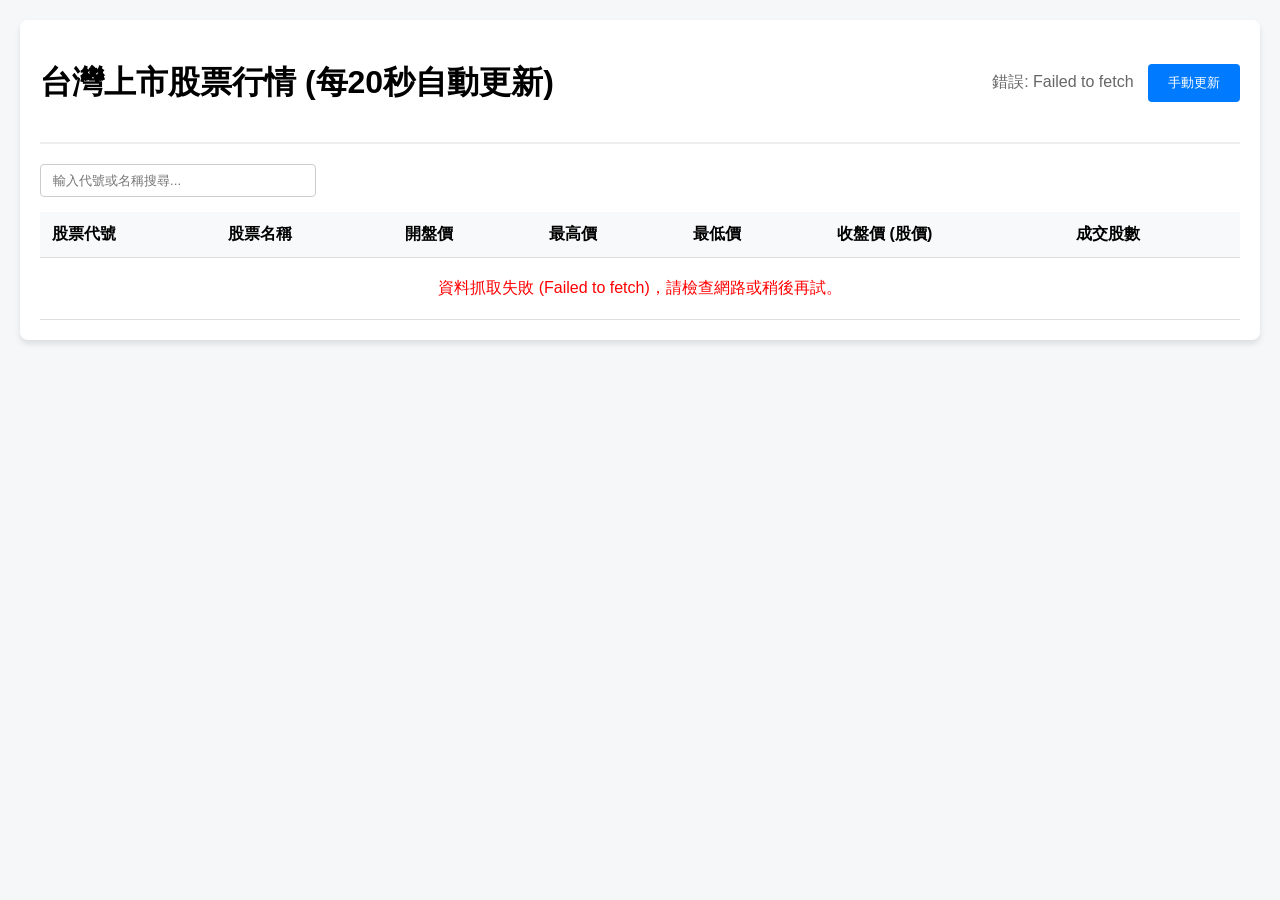
<file: index.html>
<!DOCTYPE html>
<html lang="zh-TW">
<head>
    <meta charset="UTF-8">
    <meta name="viewport" content="width=device-width, initial-scale=1.0">
    <title>台灣上市股票行情</title>
    <style>
        body { font-family: sans-serif; margin: 20px; background-color: #f5f7f9; }
        .container { max-width: 1200px; margin: 0 auto; background: white; padding: 20px; border-radius: 8px; box-shadow: 0 4px 6px rgba(0,0,0,0.1); }
        .header { display: flex; justify-content: space-between; align-items: center; border-bottom: 2px solid #eee; padding-bottom: 15px; margin-bottom: 20px; }
        .btn { background-color: #007bff; color: white; border: none; padding: 10px 20px; border-radius: 4px; cursor: pointer; }
        .btn:disabled { background-color: #ccc; }
        .search-input { padding: 8px 12px; border: 1px solid #ccc; border-radius: 4px; width: 250px; margin-bottom: 15px; }
        table { width: 100%; border-collapse: collapse; }
        th, td { padding: 12px; text-align: left; border-bottom: 1px solid #ddd; }
        th { background-color: #f8f9fa; position: sticky; top: 0; }
        tr:hover { background-color: #f1f3f5; }
        .up { color: #eb2f96; font-weight: bold; }
        .down { color: #389e0d; font-weight: bold; }
        .loading { text-align: center; padding: 20px; font-size: 16px; color: #666; }
    </style>
</head>
<body>

<div class="container">
    <div class="header">
        <h1>台灣上市股票行情 (每20秒自動更新)</h1>
        <div>
            <span id="updateTime" style="color: #666; margin-right: 10px;">尚未更新</span>
            <button id="refreshBtn" class="btn" onclick="fetchStockData()">手動更新</button>
        </div>
    </div>

    <input type="text" id="searchInput" class="search-input" placeholder="輸入代號或名稱搜尋..." oninput="filterData()">

    <div style="overflow-x: auto; max-height: 600px;">
        <table>
            <thead>
                <tr>
                    <th>股票代號</th>
                    <th>股票名稱</th>
                    <th>開盤價</th>
                    <th>最高價</th>
                    <th>最低價</th>
                    <th>收盤價 (股價)</th>
                    <th>成交股數</th>
                </tr>
            </thead>
            <tbody id="stockTableBody">
                <tr><td colspan="7" class="loading">資料載入中...</td></tr>
            </tbody>
        </table>
    </div>
</div>

<script>
    // 使用證交所最穩定的每日收盤行情 API (支援前端 CORS)
    const API_URL = 'https://openapi.twse.com.tw/v1/exchangeReport/STOCK_DAY_ALL'; 
    let allStocks = [];

    async function fetchStockData() {
        const btn = document.getElementById('refreshBtn');
        const timeSpan = document.getElementById('updateTime');
        btn.disabled = true;
        timeSpan.textContent = '更新中...';

        try {
            const response = await fetch(API_URL);
            if (!response.ok) throw new Error(`HTTP 錯誤! 狀態碼: ${response.status}`);
            
            const data = await response.json();
            
            if (!Array.isArray(data)) {
                throw new Error('API 回傳格式異常');
            }

            // 自動相容中英文欄位名稱
            allStocks = data.map(item => ({
                code: item.Code || item.CodeNo || item.股票代號 || '',
                name: item.Name || item.股票名稱 || '',
                open: item.OpenPrice || item.開盤價 || '--',
                high: item.HighPrice || item.最高價 || '--',
                low: item.LowPrice || item.最低價 || '--',
                price: item.ClosingPrice || item.收盤價 || item.TradePrice || '--',
                volume: item.TradeVolume || item.成交股數 || '0'
            })).filter(stock => stock.code !== ''); // 過濾空資料

            renderTable(allStocks);
            timeSpan.textContent = `最後更新：${new Date().toLocaleTimeString()}`;
        } catch (error) {
            console.error('抓取失敗:', error);
            timeSpan.textContent = `錯誤: ${error.message}`;
            document.getElementById('stockTableBody').innerHTML = `
                <tr><td colspan="7" class="loading" style="color:red;">資料抓取失敗 (${error.message})，請檢查網路或稍後再試。</td></tr>
            `;
        } finally {
            btn.disabled = false;
        }
    }

    function renderTable(data) {
        const tbody = document.getElementById('stockTableBody');
        if (data.length === 0) {
            tbody.innerHTML = `<tr><td colspan="7" class="loading">查無資料</td></tr>`;
            return;
        }

        tbody.innerHTML = data.map(stock => {
            let priceClass = '';
            const p = parseFloat(stock.price);
            const o = parseFloat(stock.open);
            if (!isNaN(p) && !isNaN(o)) {
                if (p > o) priceClass = 'up';
                else if (p < o) priceClass = 'down';
            }

            return `
                <tr>
                    <td><b>${stock.code}</b></td>
                    <td>${stock.name}</td>
                    <td>${stock.open}</td>
                    <td>${stock.high}</td>
                    <td>${stock.low}</td>
                    <td class="${priceClass}">${stock.price}</td>
                    <td>${Number(stock.volume).toLocaleString()}</td>
                </tr>
            `;
        }).join('');
    }

    function filterData() {
        const keyword = document.getElementById('searchInput').value.trim().toLowerCase();
        if (!keyword) {
            renderTable(allStocks);
            return;
        }
        const filtered = allStocks.filter(stock => 
            stock.code.toLowerCase().includes(keyword) || 
            stock.name.toLowerCase().includes(keyword)
        );
        renderTable(filtered);
    }

    // 初始化與定時器
    fetchStockData();
    setInterval(fetchStockData, 20000);
</script>

</body>
</html>
</file>
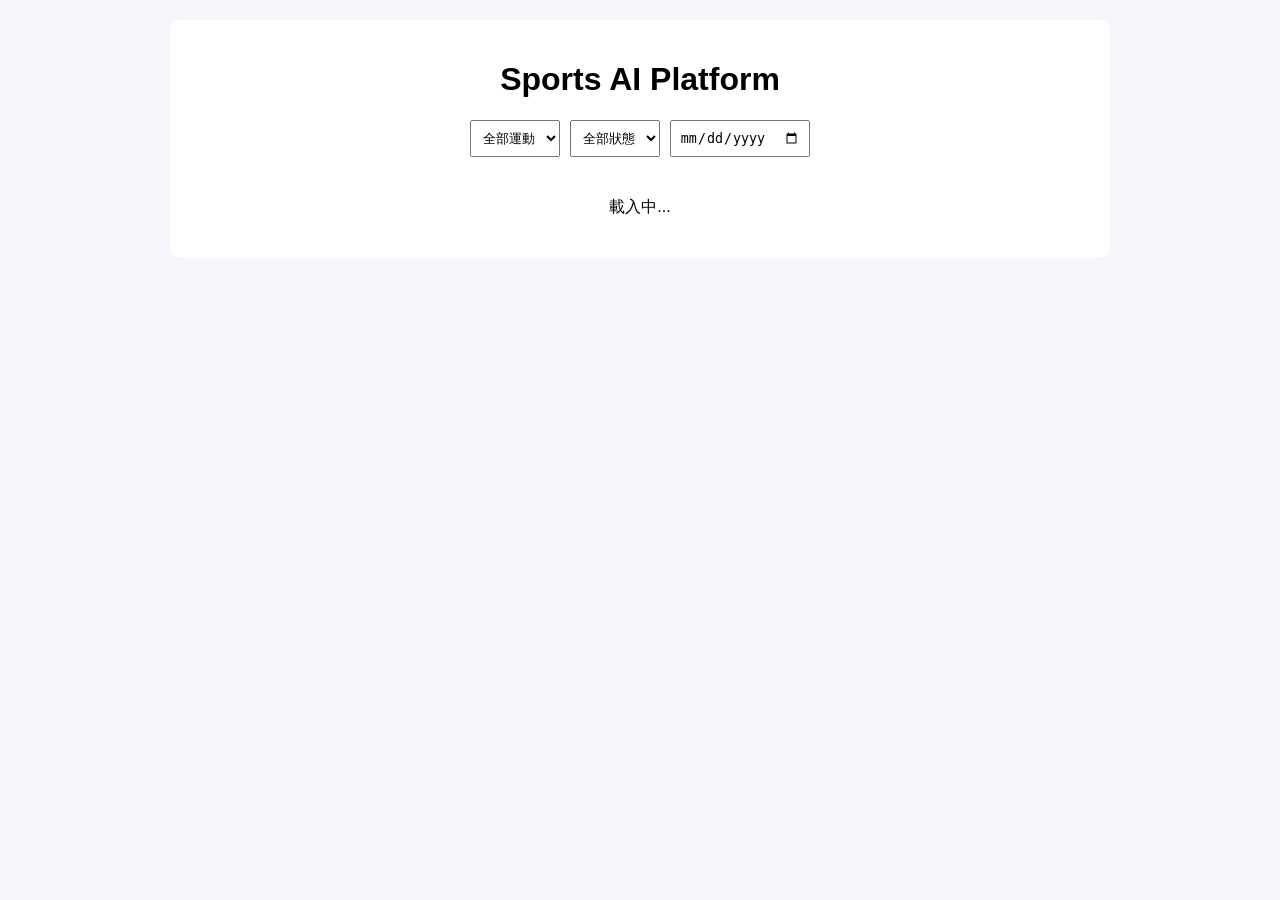
<file: docs/index.html>
<!DOCTYPE html>
<html lang="zh-TW">
<head>
<meta charset="UTF-8">
<meta name="viewport" content="width=device-width, initial-scale=1.0">

<title>Sports AI Platform</title>

<style>
body {
    font-family: Arial;
    margin: 0;
    padding: 20px;
    background: #f4f6f9;
}

.container {
    max-width: 900px;
    margin: auto;
    background: white;
    padding: 20px;
    border-radius: 10px;
}

h1 {
    text-align: center;
}

.filters {
    display: flex;
    gap: 10px;
    justify-content: center;
    margin-bottom: 20px;
    flex-wrap: wrap;
}

select, input {
    padding: 8px;
}

table {
    width: 100%;
    border-collapse: collapse;
}

th {
    background: #1a365d;
    color: white;
    padding: 10px;
}

td {
    padding: 10px;
    border-bottom: 1px solid #ddd;
}

tr:hover {
    background: #f1f5f9;
}

.status-upcoming {
    color: blue;
    font-weight: bold;
}

.status-finished {
    color: red;
    font-weight: bold;
}

.loading {
    text-align: center;
    padding: 20px;
}
</style>
</head>

<body>

<div class="container">

<h1>Sports AI Platform</h1>

<div class="filters">

<select id="sport">
    <option value="all">全部運動</option>
    <option value="soccer">足球</option>
    <option value="nba">NBA</option>
    <option value="mlb">MLB</option>
</select>

<select id="status">
    <option value="all">全部狀態</option>
    <option value="upcoming">賽程</option>
    <option value="finished">賽果</option>
</select>

<input type="date" id="date">

</div>

<div class="loading" id="loading">載入中...</div>

<table id="table" style="display:none;">
<thead>
<tr>
<th>聯賽</th>
<th>對戰</th>
<th>時間 (UTC+8)</th>
<th>狀態</th>
</tr>
</thead>

<tbody id="body"></tbody>
</table>

</div>

<script>
const API = "https://www.thesportsdb.com/api/v1/json/3/eventsnextleague.php?id=4328";

let data = [];

async function load() {

    const res = await fetch(API);
    const json = await res.json();

    data = (json.events || []).map(e => ({
        league: e.strLeague,
        home: e.strHomeTeam,
        away: e.strAwayTeam,
        time: e.dateEvent + " " + (e.strTime || "00:00:00"),
        status: "upcoming"
    }));

    document.getElementById("loading").style.display = "none";
    document.getElementById("table").style.display = "table";

    render();
}

function render() {

    const body = document.getElementById("body");
    body.innerHTML = "";

    data.forEach(m => {

        const tr = document.createElement("tr");

        const time = new Date(m.time + "Z")
            .toLocaleString("zh-TW", { timeZone: "Asia/Taipei", hour12: false });

        tr.innerHTML = `
            <td>${m.league}</td>
            <td>${m.home} vs ${m.away}</td>
            <td>${time}</td>
            <td><span class="status-upcoming">${m.status}</span></td>
        `;

        body.appendChild(tr);
    });
}

load();
</script>

</body>
</html>
</file>
